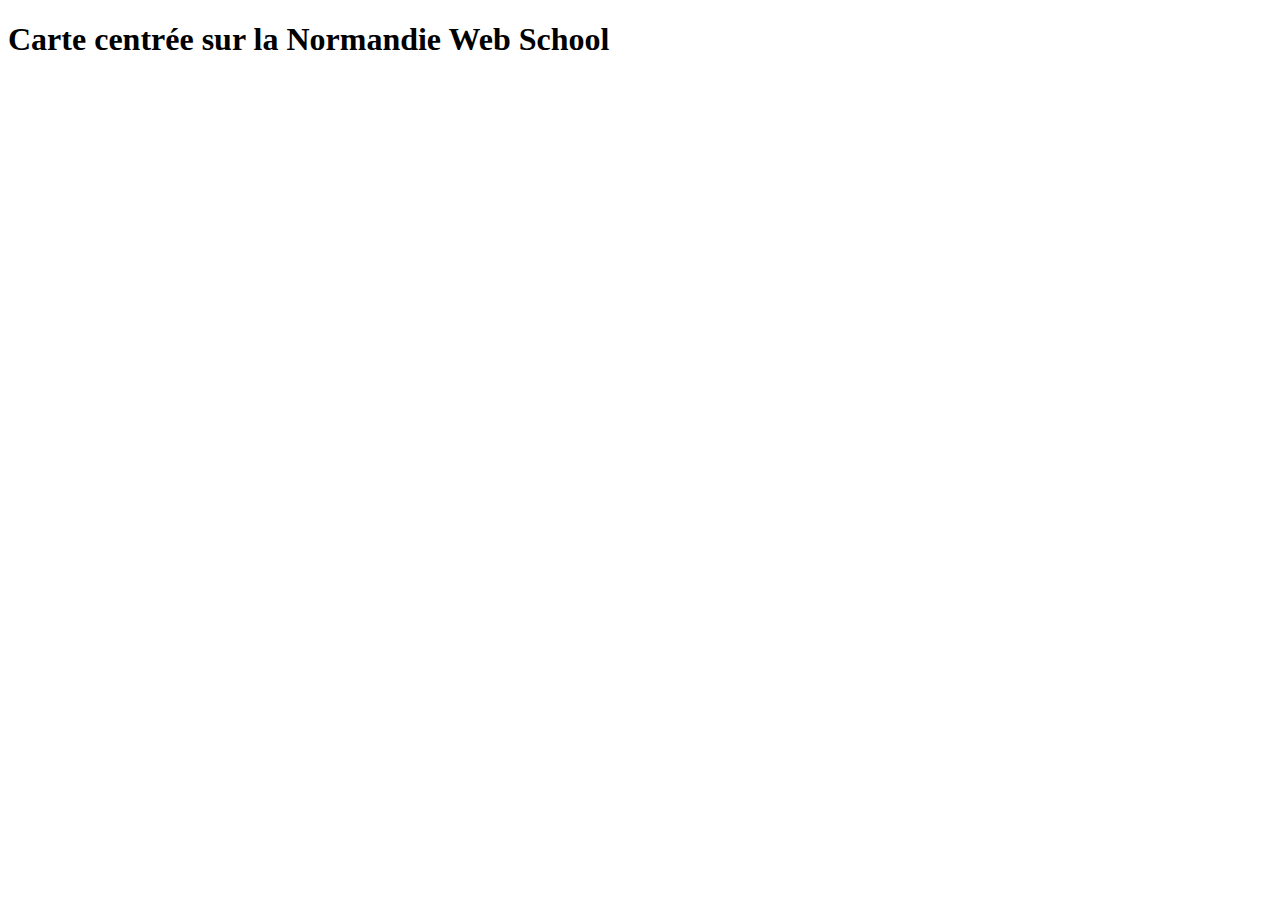
<file: src/source.html>
<!DOCTYPE html>
<html lang="fr">
  <head>
    <title><%= htmlWebpackPlugin.options.title %></title>
    <!-- The line below is only needed for old environments like Internet Explorer and Android 4.x -->
    <script src="https://cdn.polyfill.io/v2/polyfill.min.js?features=requestAnimationFrame,Element.prototype.classList,URL"></script>
  </head>
  <body>
    <h1>Carte centrée sur la Normandie Web School</h1>
    <div id="carteNWS" class="map"></div>
    <div id="popup" class="ol-popup">
      <a href="#" id="popup-closer" class="ol-popup-closer"></a>
      <div id="popup-content"></div>
    </div>
  </body>
</html>
</file>
